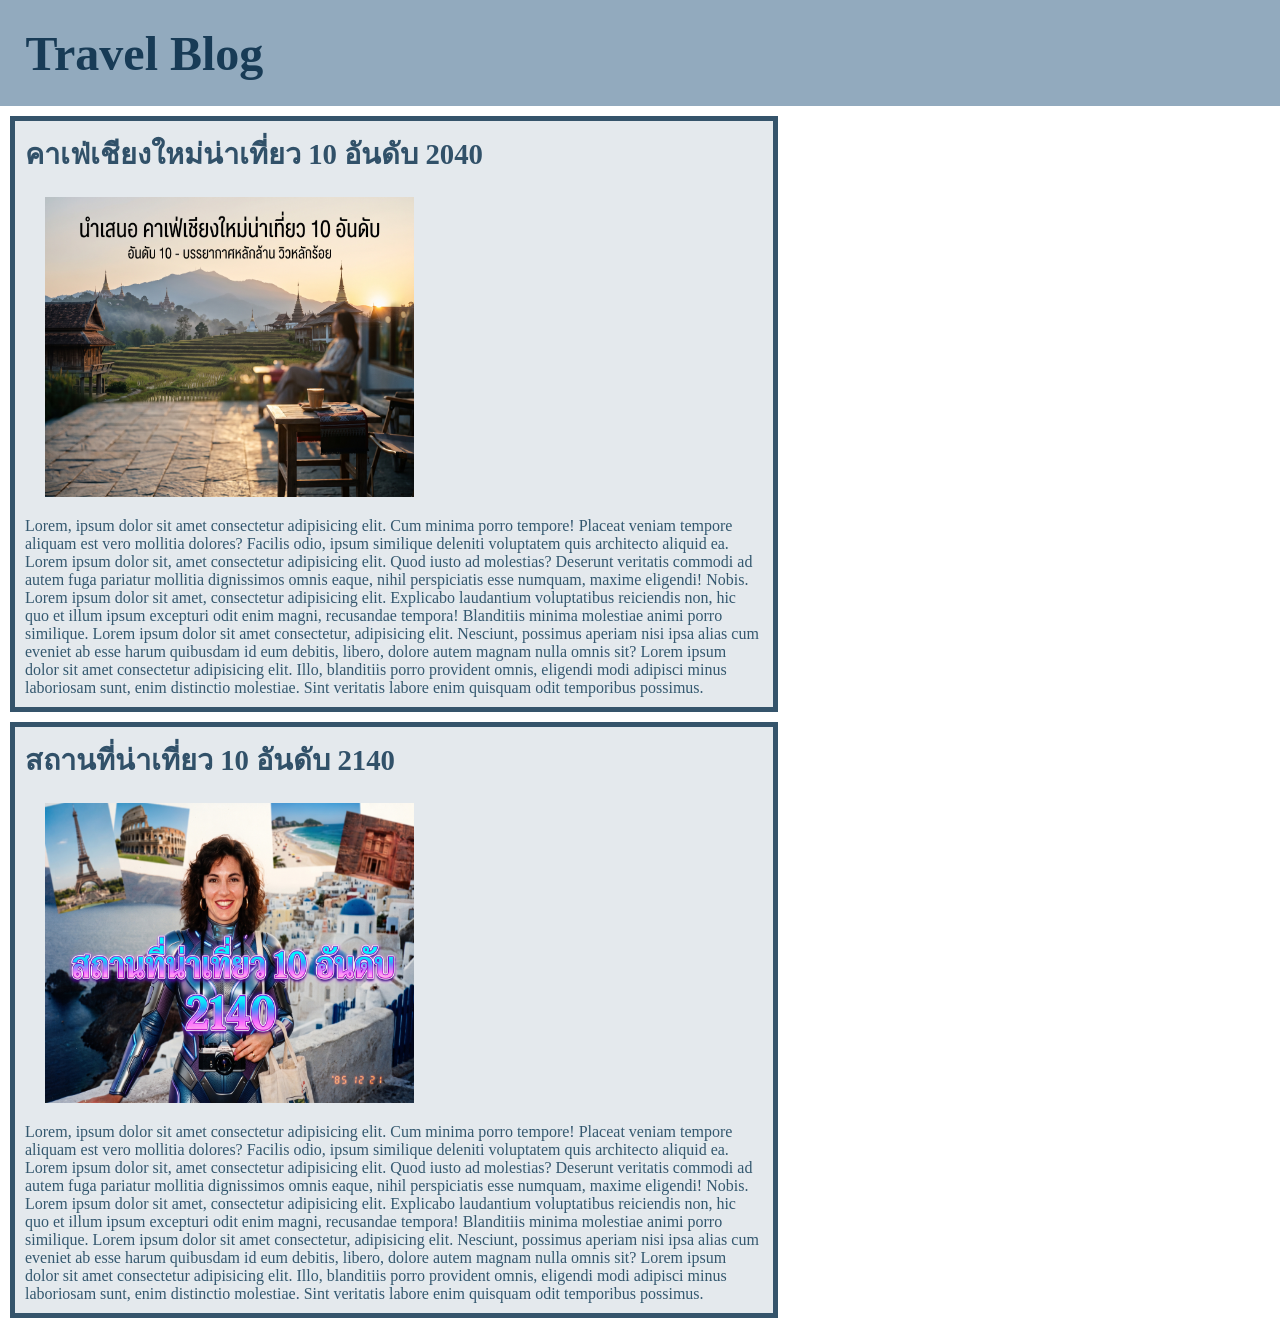
<file: ex-1/index.html>
<!DOCTYPE html>
<html lang="en">

<head>
  <meta charset="UTF-8" />
  <meta http-equiv="X-UA-Compatible" content="IE=edge" />
  <meta name="viewport" content="width=device-width, initial-scale=1.0" />
  <link rel="preconnect" href="https://fonts.googleapis.com">
  <link rel="preconnect" href="https://fonts.gstatic.com" crossorigin>
  <link href="https://fonts.googleapis.com/css2?family=Sarabun&display=swap" rel="stylesheet">
  <link rel="stylesheet" href="./style.css" />
  <title>CSS Direction and Box Model - Ex 1</title>
</head>

<body>
  <!-- Start coding here -->
   <header class="header-title"> <h1>Travel Blog</h1> </header>
   <section class="box-topic" id="10-must-visit-ChiangMai-cafes">
    <h2 class="content-title">คาเฟ่เชียงใหม่น่าเที่ยว 10 อันดับ 2040</h1>
    <img class="img-topic" src="./pic/pic_Promote-ChiangMai-cafes.jpg" alt="Promote-ChiangMai-cafes">
    <p class="content">
        Lorem, ipsum dolor sit amet consectetur adipisicing elit. Cum minima porro tempore! Placeat veniam tempore aliquam est vero mollitia dolores? Facilis odio, ipsum similique deleniti voluptatem quis architecto aliquid ea.
        Lorem ipsum dolor sit, amet consectetur adipisicing elit. Quod iusto ad molestias? Deserunt veritatis commodi ad autem fuga pariatur mollitia dignissimos omnis eaque, nihil perspiciatis esse numquam, maxime eligendi! Nobis.
        Lorem ipsum dolor sit amet, consectetur adipisicing elit. Explicabo laudantium voluptatibus reiciendis non, hic quo et illum ipsum excepturi odit enim magni, recusandae tempora! Blanditiis minima molestiae animi porro similique.
        Lorem ipsum dolor sit amet consectetur, adipisicing elit. Nesciunt, possimus aperiam nisi ipsa alias cum eveniet ab esse harum quibusdam id eum debitis, libero, dolore autem magnam nulla omnis sit?
        Lorem ipsum dolor sit amet consectetur adipisicing elit. Illo, blanditiis porro provident omnis, eligendi modi adipisci minus laboriosam sunt, enim distinctio molestiae. Sint veritatis labore enim quisquam odit temporibus possimus.
    </p>
   </section>
   <section class="box-topic" id="10-must-visit-tour">
        <h2 class="content-title">สถานที่น่าเที่ยว 10 อันดับ 2140</h2>
        <img  class="img-topic" src="./pic/pic_10-must-visit-tour.jpg" alt="10-must-visit-tour">
    <p class="content">
        Lorem, ipsum dolor sit amet consectetur adipisicing elit. Cum minima porro tempore! Placeat veniam tempore aliquam est vero mollitia dolores? Facilis odio, ipsum similique deleniti voluptatem quis architecto aliquid ea.
        Lorem ipsum dolor sit, amet consectetur adipisicing elit. Quod iusto ad molestias? Deserunt veritatis commodi ad autem fuga pariatur mollitia dignissimos omnis eaque, nihil perspiciatis esse numquam, maxime eligendi! Nobis.
        Lorem ipsum dolor sit amet, consectetur adipisicing elit. Explicabo laudantium voluptatibus reiciendis non, hic quo et illum ipsum excepturi odit enim magni, recusandae tempora! Blanditiis minima molestiae animi porro similique.
        Lorem ipsum dolor sit amet consectetur, adipisicing elit. Nesciunt, possimus aperiam nisi ipsa alias cum eveniet ab esse harum quibusdam id eum debitis, libero, dolore autem magnam nulla omnis sit?
        Lorem ipsum dolor sit amet consectetur adipisicing elit. Illo, blanditiis porro provident omnis, eligendi modi adipisci minus laboriosam sunt, enim distinctio molestiae. Sint veritatis labore enim quisquam odit temporibus possimus.
    </p>
   </section>
</body>

</html>
</file>
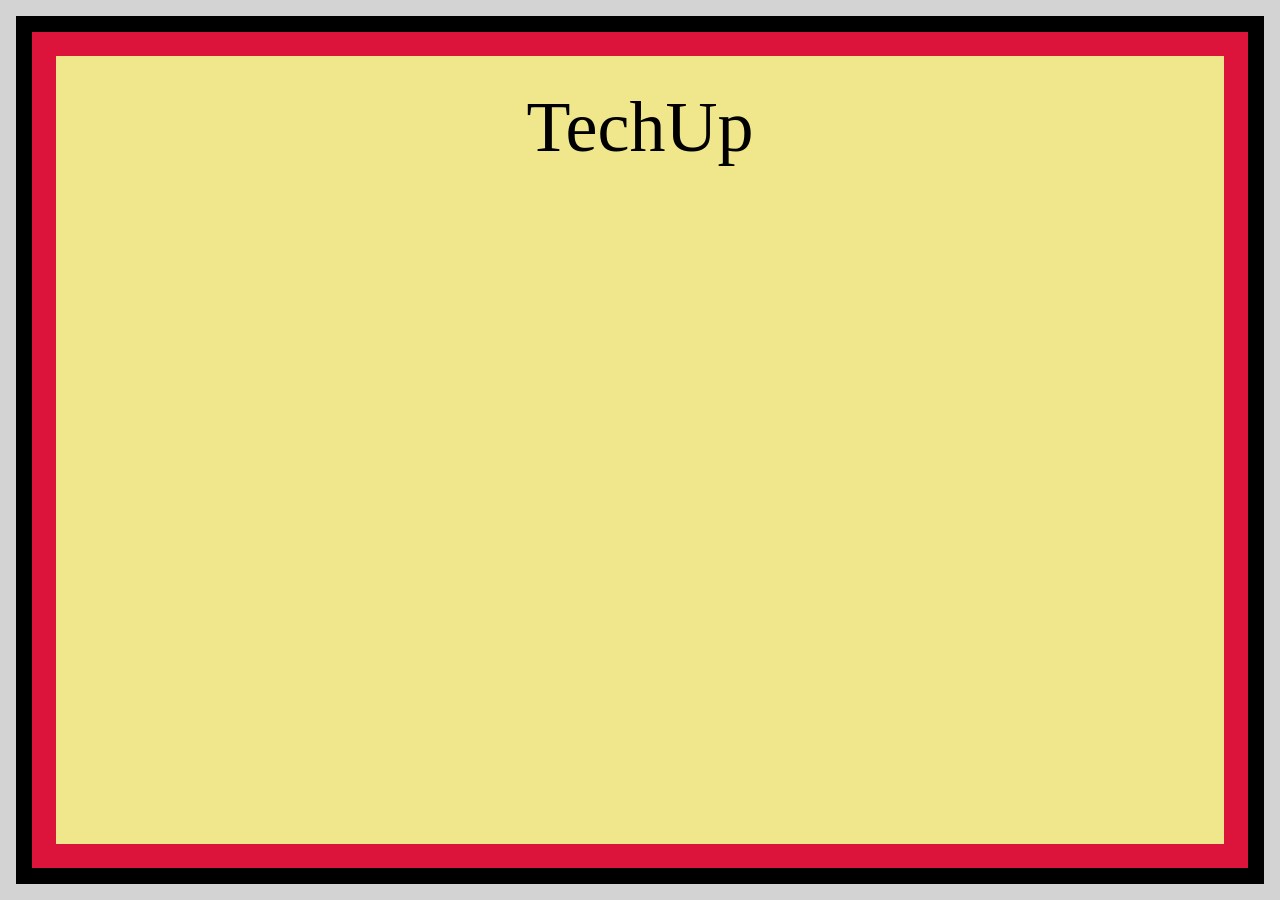
<file: ex-2/index.html>
<!DOCTYPE html>
<html lang="en">

<head>
  <meta charset="UTF-8" />
  <meta http-equiv="X-UA-Compatible" content="IE=edge" />
  <meta name="viewport" content="width=device-width, initial-scale=1.0" />
  <link rel="stylesheet" href="./style.css" />
  <title>CSS Direction and Box Model - Ex 2</title>
</head>

<body>
  <!-- Start coding here -->
   <div class="border" id="box-lightgray">
    <div class="border" id="box-black">
      <div class="border" id="box-crimson">
        <div id="box-khaki">
          TechUp
        </div>
      </div>
    </div>
   </div>
</body>

</html>
</file>
<file: ex-1/style.css>
*{
    margin:0;
    padding: 0;
    box-sizing: border-box;
}

section {
    display: block;
    width: 60%;
    height: 10%;
    border: 5px solid #35546B;
   margin: 10px;
   padding: 10px;
   background-color: #E4E9ED;
}

.img-topic{
    display: block;
    width: 50%;
    height: 300px;
    margin: 20px;
}

.content-title{
    color: #315169;
    font-size: 180%;
}

.header-title{
    font-size: 150%;
    color: #183B56;
    background-color: #92AABE;
    padding: 2%;
}

section p{
    color:#34586f ;
     
}
</file>
<file: ex-2/style.css>
*{
    margin: 0;
    padding: 0;
    box-sizing: border-box;
}

.border{
    border: 16px solid ;
    width: 100%;
    height: 100%;
}

#box-lightgray{
    width: 100vw;
    height: 100vh;
    border-color: lightgray ;
}

#box-crimson{
    border: 24px solid crimson;
}

#box-khaki{
    background-color: khaki;
    height: 100%;
    padding: 30px;
    font-size: 72px;
    text-align: center;
}
</file>
